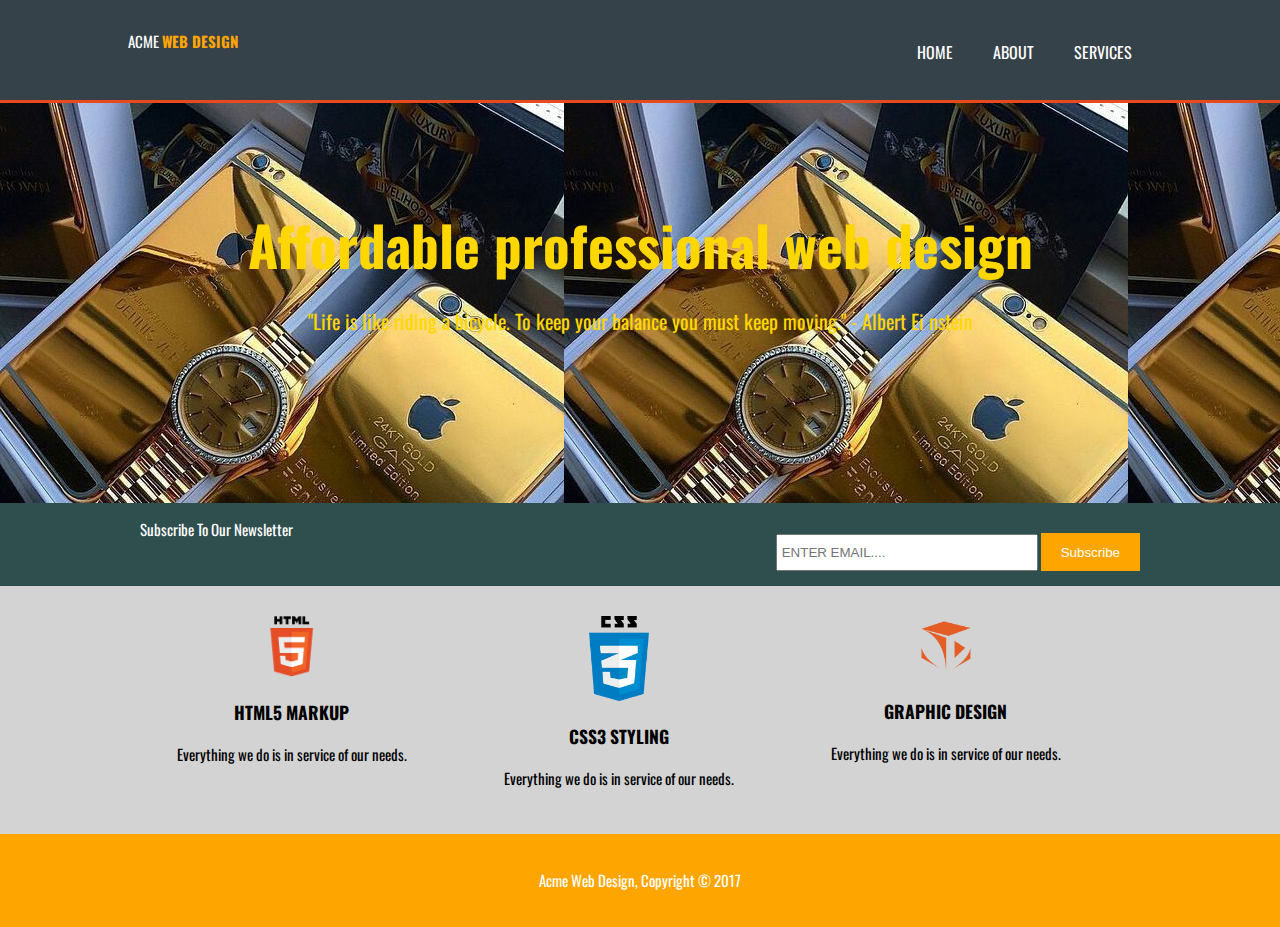
<file: acm/index.html>
<!DOCTYPE html>
<html>
	<head>
		<meta charset="utf-8">
		<meta name="viewport" content="width=device-width">
		<meta name="description" content="affordable and professional web design">
		<meta name="keywords" content="web design, affordable web design, professional web design"><meta name="author" content="max mukandi">
		<link href="https://fonts.googleapis.com/css?family=Oswald" rel="stylesheet">
	<title>acme web design | welcome</title>
		
		<link rel="stylesheet" href="./css/style.css">
	</head>
	<body>
		<header>
			<div class="container">
				<div id="branding">
					<hi>Acme <span class="highlight">Web Design</span></hi>
				</div>
				<nav>
					<ul>
						<li class="current"><a href="index.html">Home</a></li>
						<li><a href="about.html">About</a></li>
						<li><a href="services.html">Services</a></li>
					</ul>
				</nav>
			</div>
		</header>
		<section id="showcase">
			<div class="container">
				<h1>Affordable professional web design</h1>
				<p>"Life is like riding a bicycle.
To keep your balance you must keep moving." -
Albert Ei
nstein</p>
			</div>
		</section>
		<section id="newsletter">
			<div class="container">
				<hi>Subscribe To Our Newsletter</hi>
				<form>
					<input type="email" placeholder="ENTER EMAIL....">
					<button type="submit" class="button_1">Subscribe</button>
				</form>
			</div>
		</section>
		<section id="boxes">
			<div class="container">
		    <div class="box"><img src="./img/logo_HTML5.png.png">
				<h3>HTML5 MARKUP</h3>
				<p>Everything we do is in service of our needs.</p>
			</div>
				<div class="box"><img src="./img/logo_css3.png.png">
				<h3>CSS3 STYLING</h3>
				<p>Everything we do is in service of our needs.</p>
				</div>
				<div class="box"><img src="./img/logo_graphic%20design.png.png">
				<h3>GRAPHIC DESIGN</h3>
				<p>Everything we do is in service of our needs.</p>
			</div>
			</div>
		</section>
		<footer>
			<p>Acme Web Design, Copyright &copy; 2017</p>
		</footer>
	</body>
</html>
</file>
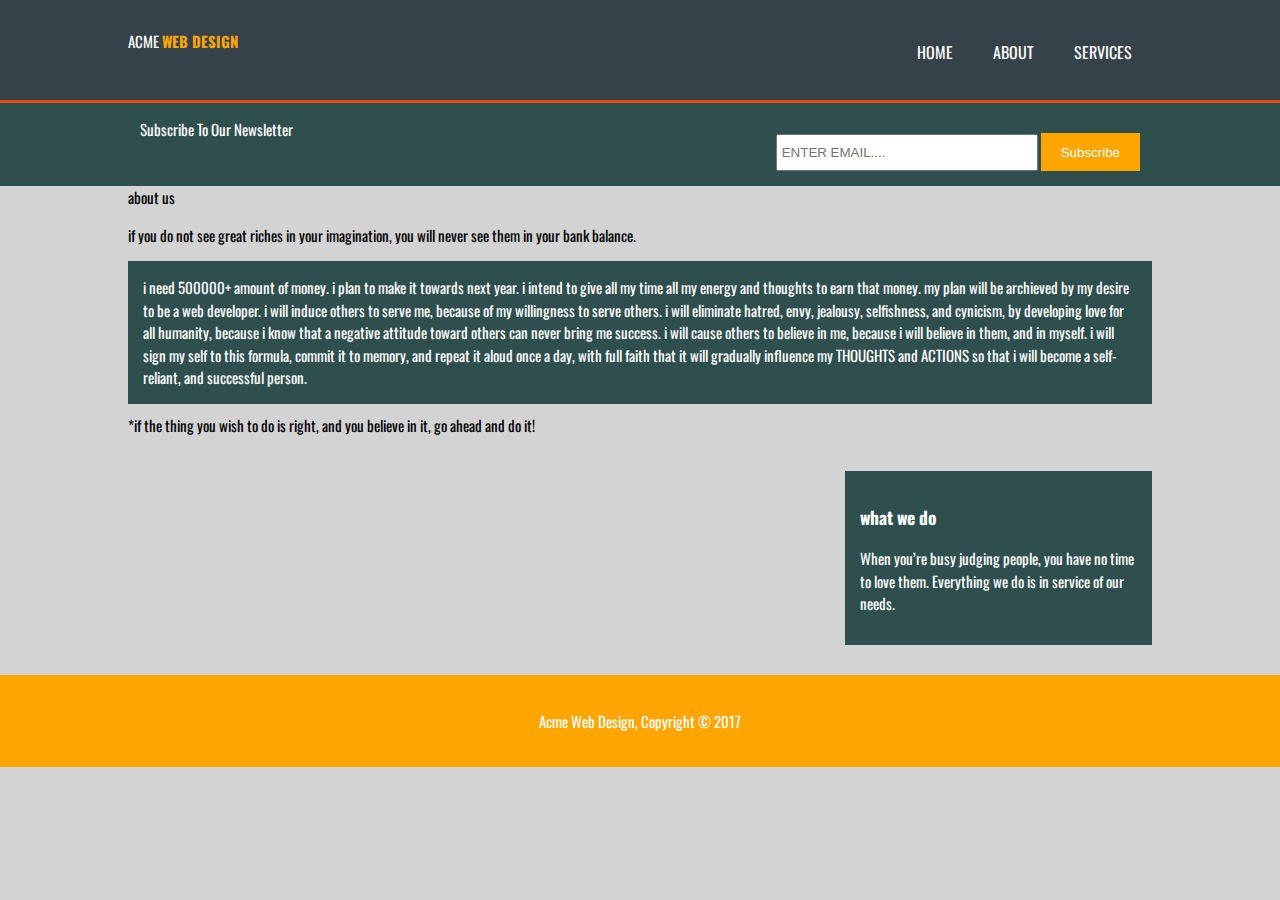
<file: acm/about.html>
<!DOCTYPE html>
<html>
	<head>
		<meta charset="utf-8">
		<meta name="viewport" content="width=device-width">
		<meta name="description" content="affordable and professional web design">
		<meta name="keywords" content="web design, affordable web design, professional web design"><meta name="author" content="max mukandi">
		<link href="https://fonts.googleapis.com/css?family=Oswald" rel="stylesheet">
	<title>acme web design | about</title>
		
		<link rel="stylesheet" href="./css/style.css">
	</head>
	<body>
		<header>
			<div class="container">
				<div id="branding">
					<hi>Acme <span class="highlight">Web Design</span></hi>
				</div>
				<nav>
					<ul>
						<li ><a href="index.html">Home</a></li>
						<li class="current"><a href="about.html">About</a></li>
						<li><a href="services.html">Services</a></li>
					</ul>
				</nav>
			</div>
		</header>
		
		<section id="newsletter">
			<div class="container">
				<hi>Subscribe To Our Newsletter</hi>
				<form>
					<input type="email" placeholder="ENTER EMAIL....">
					<button type="submit" class="button_1">Subscribe</button>
				</form>
			</div>
		</section>
		<section id="main">
			<div class="container">
				<article id="main-col">
					<hi class="page-title">about us</hi>
					<p>if you do not see great riches in your imagination, you will never see them in your bank balance.
						
					<p class="dark">i need 500000+ amount of money.
i plan to make it towards next year.
i intend to give all my time all my energy and thoughts to earn that money.
my plan will be archieved by my desire to be a web developer.
i will induce others to serve me, because of my willingness to serve others.
i will eliminate hatred, envy, jealousy, selfishness, and cynicism, by developing love for all humanity, because i know that a negative attitude toward others can never bring me success. i will cause others to believe in me, because i will believe in them, and in myself.
i will sign my self to this formula, commit it to memory, and repeat it aloud once a day, with full faith that it will gradually influence my THOUGHTS and ACTIONS so that i will become a self-reliant, and successful person.
					</p>
					
					
*if the thing you wish to do is right, and you believe in it, go ahead and do it!</p>
				</article>
			
			<aside id="sidebar">
				<div class="dark">
				<h3>what we do</h3>
				<p>When you’re busy judging people,
you have no time to love them.
Everything we do is in service of our needs.</p>
				</div>
			</aside>
			</div>
		</section>
		<footer>
			<p>Acme Web Design, Copyright &copy; 2017</p>
		</footer>
	</body>
</html>
</file>
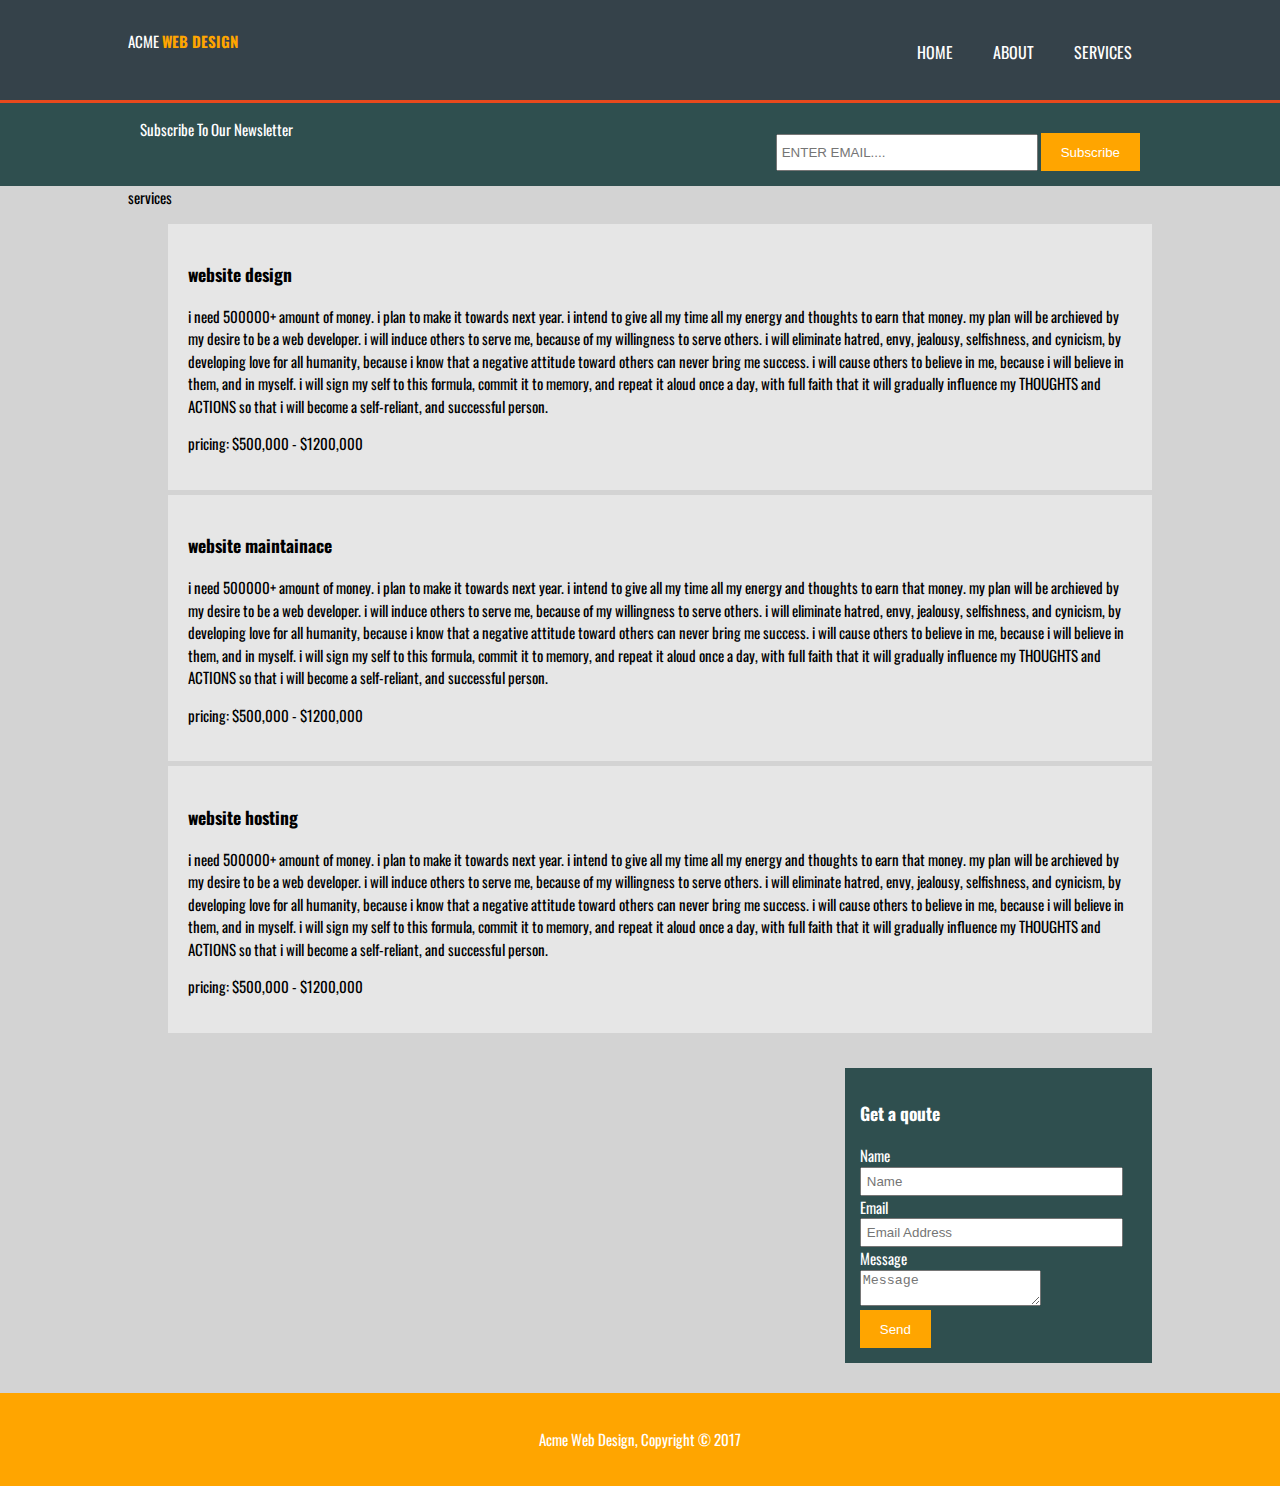
<file: acm/services.html>
<!DOCTYPE html>
<html>
	<head>
		<meta charset="utf-8">
		<meta name="viewport" content="width=device-width">
		<meta name="description" content="affordable and professional web design">
		<meta name="keywords" content="web design, affordable web design, professional web design"><meta name="author" content="max mukandi">
		<link href="https://fonts.googleapis.com/css?family=Oswald" rel="stylesheet">
	<title>acme web design | services</title>
		
		<link rel="stylesheet" href="./css/style.css">
	</head>
	<body>
		<header>
			<div class="container">
				<div id="branding">
					<hi>Acme <span class="highlight">Web Design</span></hi>
				</div>
				<nav>
					<ul>
						<li ><a href="index.html">Home</a></li>
						<li ><a href="about.html">About</a></li>
						<li class="current"><a href="services.html">Services</a></li>
					</ul>
				</nav>
			</div>
		</header>
		
		<section id="newsletter">
			<div class="container">
				<hi>Subscribe To Our Newsletter</hi>
				<form>
					<input type="email" placeholder="ENTER EMAIL....">
					<button type="submit" class="button_1">Subscribe</button>
				</form>
			</div>
		</section>
		<section id="main">
			<div class="container">
				<article id="main-col">
					<hi class="page-title">services</hi>
					<ul id="services">	<li>
							<h3>website design</h3>
							<p>i need 500000+ amount of money.
i plan to make it towards next year.
i intend to give all my time all my energy and thoughts to earn that money.
my plan will be archieved by my desire to be a web developer.
i will induce others to serve me, because of my willingness to serve others.
i will eliminate hatred, envy, jealousy, selfishness, and cynicism, by developing love for all humanity, because i know that a negative attitude toward others can never bring me success. i will cause others to believe in me, because i will believe in them, and in myself.
i will sign my self to this formula, commit it to memory, and repeat it aloud once a day, with full faith that it will gradually influence my THOUGHTS and ACTIONS so that i will become a self-reliant, and successful person.</p>
							<p>pricing: $500,000 - $1200,000</p>
							
						</li>	<li>
							<h3>website maintainace</h3>
							<p>i need 500000+ amount of money.
i plan to make it towards next year.
i intend to give all my time all my energy and thoughts to earn that money.
my plan will be archieved by my desire to be a web developer.
i will induce others to serve me, because of my willingness to serve others.
i will eliminate hatred, envy, jealousy, selfishness, and cynicism, by developing love for all humanity, because i know that a negative attitude toward others can never bring me success. i will cause others to believe in me, because i will believe in them, and in myself.
i will sign my self to this formula, commit it to memory, and repeat it aloud once a day, with full faith that it will gradually influence my THOUGHTS and ACTIONS so that i will become a self-reliant, and successful person.</p>
							<p>pricing: $500,000 - $1200,000</p>
							
						</li>
						<li>
							<h3>website hosting</h3>
							<p>i need 500000+ amount of money.
i plan to make it towards next year.
i intend to give all my time all my energy and thoughts to earn that money.
my plan will be archieved by my desire to be a web developer.
i will induce others to serve me, because of my willingness to serve others.
i will eliminate hatred, envy, jealousy, selfishness, and cynicism, by developing love for all humanity, because i know that a negative attitude toward others can never bring me success. i will cause others to believe in me, because i will believe in them, and in myself.
i will sign my self to this formula, commit it to memory, and repeat it aloud once a day, with full faith that it will gradually influence my THOUGHTS and ACTIONS so that i will become a self-reliant, and successful person.</p>
							<p>pricing: $500,000 - $1200,000</p>
							
						</li>
					</ul>
					
				</article>
			
			<aside id="sidebar">
				<div class="dark">
				<h3>Get a qoute</h3>
				<form class="quote">
					 <div>
						 <label>Name</label><br>
						 <input type="text" placeholder="Name">
					</div> <div>
						 <label>Email</label><br>
						 <input type="email" placeholder="Email Address">
					</div> <div>
						 <label>Message</label><br>
					<textarea placeholder="Message"></textarea>
					</div>
					<button class="button_1" type="submit">Send</button>
					</form>
				
				</div>
			</aside>
			</div>
		</section>
		<footer>
			<p>Acme Web Design, Copyright &copy; 2017</p>
		</footer>
	</body>
</html>
</file>
<file: acm/css/style.css>
body{
	font: 15px/1.5 'Oswald', sans-serif;
	padding: 0;
	margin: 0;
	background-color: lightgray;
}

/*Global*/
.container{
	width: 80%;
	margin: auto;
	overflow: hidden;
}

header ul{
	margin: 0;
	padding: 0;
}

.button_1{
	height: 38px;
	background-color: orange;
	border: 0;
	padding-left: 20px;
	padding-right: 20px;
	color: white;
}

.dark{
	padding:15px;
	background-color: darkslategrey;
	color:white;
	margin-top: 10px;
	margin-bottom: 10px;
}

/*header**/
header{
	background: #35424a;
	color: white;
	padding-top: 30px;
	min-height: 70px;
	border-bottom: #e8491d 3px solid;
	text-transform: uppercase;
	text-align: justify;
	text-decoration-style: solid;
}

header a{
	color: white;
	text-decoration: none;
	text-transform: uppercase;
	font-size: 16px;
}



header li{
	float: left;
	display: inline;
	padding: 0 20px 0 20px;
}

header #branding{
	float: left;
}

header #branding h1{
	margin: 0;
}

header nav{
	float: right;
	margin-top: 10px;
}

header .highlight, header .current b{
color: orange;
font-weight: bold;
}

header a:hover{
	color: #cccccc;
	font-weight: bold;
}

/* showcase */
#showcase{
	min-height: 400px;
	background: url('../img/showcase.jpg.jpg');
	text-align: center;
	color: gold;
}

#showcase h1{
	margin-top: 100px;
	font-size: 55px;
	margin-bottom: 10px;
}

#showcase p{
	font-size: 20px;
}

/* newsletter */
#newsletter{
	padding: 15px;
	color: white;
	background-color: darkslategrey;
}

#newsletter h1{
	float: left;
}

#newsletter form {
	float: right;
	margin-top: 15px;
}

#newsletter input[type="email"]{
	padding: 4px;
	height: 25px;
	width: 250px;
}

/* boxes */
#boxes{
	margin-top: 20px;
}

#boxes .box{
	float: left;
	text-align: center;
	width: 30%;
	padding: 10px;
}

#boxes .box img{
	width: 60px;
}

/* sidebar */
aside#sidebar{
	float: right;
	width: 30%;
	margin-top: 10px;
}

aside#sidebar .quote input, aside .qote textare{
	width: 90%;
	padding: 5px;
}

/* main-col */
article#mmain-col{
	float: left;
	width: 65%;
}

/* services */
ul#services li{
	list-style-type: none;
	padding: 20px;
	border-bottom-color: darkslategray solid 1px;
	margin-bottom: 5px;
	background: #e6e6e6;
}

footer{
	padding: 20px;
	margin-top: 20px;
	color: white;
	background-color: orange;
	text-align: center;
}

/* media queries */
@media(max-width: 768px){
	heder #branding, 
	header nav,
	header nav li,
	#newsletter h1,
	#newsletter form,
	#boxes .box,
	article#main-col,
	aside#sidebar{
		float: none;
		text-align: center;
		width: 100%;
	}
	
	header{
		padding-bottom: 20px;
	}
	
	#showcase h1{
		margin-top: 40px;
	}
	
	#newsletter button, .quote button{
		display: block;
		width: 100%;
	}
	
	#newsletter form input[type="email"], .quote input, .quote textarea{
		width: 100%;
		margin-bottom: 5px;
	}
	}
</file>
